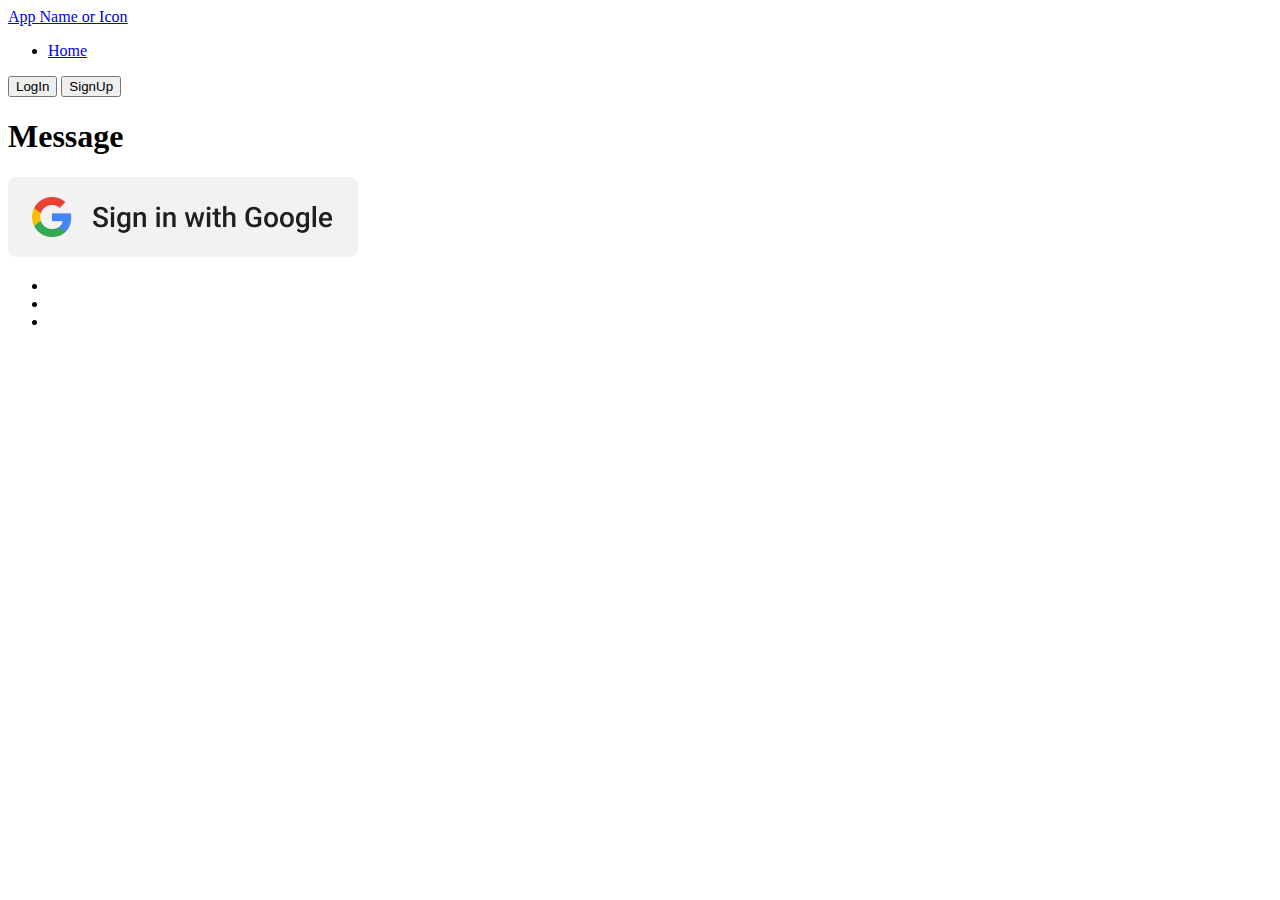
<file: index.html>
<!doctype html>
<html lang="en">
  <head>
    <meta charset="utf-8">
    <meta name="viewport" content="width=device-width, initial-scale=1">
    <title>Home Not Login demo</title>
    <link href="https://cdn.jsdelivr.net/npm/bootstrap@5.3.0/dist/css/bootstrap.min.css" rel="stylesheet" integrity="sha384-9ndCyUaIbzAi2FUVXJi0CjmCapSmO7SnpJef0486qhLnuZ2cdeRhO02iuK6FUUVM" crossorigin="anonymous">
  </head>
  <body>
    <main>
        <header class="p-3 text-bg-dark">
        <div class="container">
            <div class="d-flex flex-wrap align-items-center justify-content-center justify-content-lg-start">
            <a href="./index.html" class="d-flex align-items-center mb-2 mb-lg-0 text-white text-decoration-none">
                <span class="fs-4"><u>App Name or Icon</u></span>
            </a>

            <ul class="nav col-12 col-lg-auto me-lg-auto mb-2 justify-content-center mb-md-0">
                <li><a href="./index.html" class="nav-link px-2 text-white">Home</a></li>
            </ul>

            <div class="text-end">
                <a href="./login.html"><button type="button" class="btn btn-outline-light me-2">LogIn</button></a>
                <a href="./signup.html"><button type="button" class="btn btn-warning">SignUp</button></a>
            </div>
            </div>
        </div>
        </header>
        <div class="container">
            <div class="mt-5">
                <h1 class="text-center">Message</h1>
            </div>
            <div class="mt-5 d-flex justify-content-center">
                <div>
                    <a href="#"><img src="./assets/google_signin.png" /></a>
                </div>
            </div>
            <div class="d-flex justify-content-center">
                <ul class="text-center">
                    <li></li>
                    <li></li>
                    <li></li>
                </ul>
            </div>
        </div>
    </main>
    <script src="https://cdn.jsdelivr.net/npm/@popperjs/core@2.11.8/dist/umd/popper.min.js" integrity="sha384-I7E8VVD/ismYTF4hNIPjVp/Zjvgyol6VFvRkX/vR+Vc4jQkC+hVqc2pM8ODewa9r" crossorigin="anonymous"></script>
    <script src="https://cdn.jsdelivr.net/npm/bootstrap@5.3.0/dist/js/bootstrap.min.js" integrity="sha384-fbbOQedDUMZZ5KreZpsbe1LCZPVmfTnH7ois6mU1QK+m14rQ1l2bGBq41eYeM/fS" crossorigin="anonymous"></script>  </body>
</html>
</file>
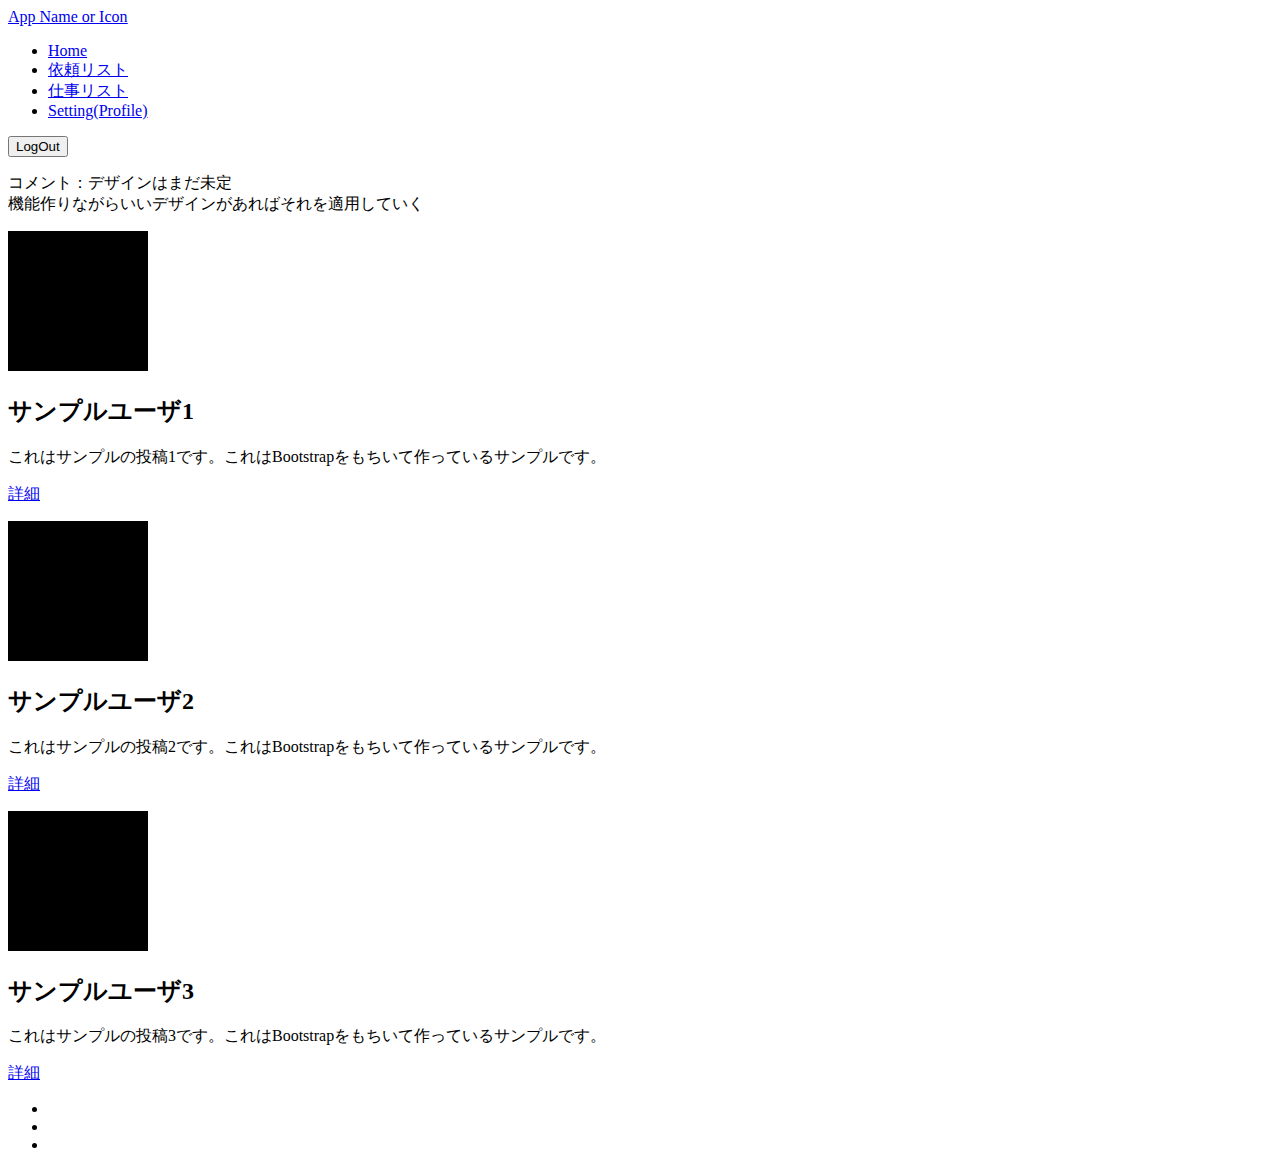
<file: detail.html>
<!doctype html>
<html lang="en">
  <head>
    <meta charset="utf-8">
    <meta name="viewport" content="width=device-width, initial-scale=1">
    <title>Detail demo</title>
    <link href="https://cdn.jsdelivr.net/npm/bootstrap@5.3.0/dist/css/bootstrap.min.css" rel="stylesheet" integrity="sha384-9ndCyUaIbzAi2FUVXJi0CjmCapSmO7SnpJef0486qhLnuZ2cdeRhO02iuK6FUUVM" crossorigin="anonymous">
  </head>
  <body>
    <main>
        <header class="p-3 text-bg-dark">
            <div class="container">
                <div class="d-flex flex-wrap align-items-center justify-content-center justify-content-lg-start">
                <a href="./index_is_login.html" class="d-flex align-items-center mb-2 mb-lg-0 text-white text-decoration-none">
                    <span class="fs-4"><u>App Name or Icon</u></span>
                </a>

                <ul class="nav col-12 col-lg-auto me-lg-auto mb-2 justify-content-center mb-md-0">
                    <li><a href="./index_is_login.html" class="nav-link px-2 text-white">Home</a></li>
                    <li><a href="./request_list.html" class="nav-link px-2 text-white">依頼リスト</a></li>
                    <li><a href="./work_list.html" class="nav-link px-2 text-white">仕事リスト</a></li>
                    <li><a href="./setting.html" class="nav-link px-2 text-white">Setting(Profile)</a></li>
                </ul>

                <div class="text-end">
                    <a href="./index_is_login.html"><button type="button" class="btn btn-outline-light me-2">LogOut</button></a>
                </div>
            </div>
        </header>
        <div class="container mt-3 marketing">
            <p class="mb-5">
                コメント：デザインはまだ未定<br />
                機能作りながらいいデザインがあればそれを適用していく
            </p>
                <!-- Three columns of text below the carousel -->
                <div class="row">
                  <div class="col-lg-4">
                    <svg class="bd-placeholder-img rounded-circle" width="140" height="140" xmlns="http://www.w3.org/2000/svg" role="img" aria-label="Placeholder" preserveAspectRatio="xMidYMid slice" focusable="false"><title>Placeholder</title><rect width="100%" height="100%" fill="var(--bs-secondary-color)"></rect></svg>
                    <h2 class="fw-normal">サンプルユーザ1</h2>
                    <p>これはサンプルの投稿1です。これはBootstrapをもちいて作っているサンプルです。</p>
                    <p><a class="btn btn-secondary" href="./detail.html">詳細</a></p>
                  </div><!-- /.col-lg-4 -->
                  <div class="col-lg-4">
                    <svg class="bd-placeholder-img rounded-circle" width="140" height="140" xmlns="http://www.w3.org/2000/svg" role="img" aria-label="Placeholder" preserveAspectRatio="xMidYMid slice" focusable="false"><title>Placeholder</title><rect width="100%" height="100%" fill="var(--bs-secondary-color)"></rect></svg>
                    <h2 class="fw-normal">サンプルユーザ2</h2>
                    <p>これはサンプルの投稿2です。これはBootstrapをもちいて作っているサンプルです。</p>
                    <p><a class="btn btn-secondary" href="./detail.html">詳細</a></p>
                  </div><!-- /.col-lg-4 -->
                  <div class="col-lg-4">
                    <svg class="bd-placeholder-img rounded-circle" width="140" height="140" xmlns="http://www.w3.org/2000/svg" role="img" aria-label="Placeholder" preserveAspectRatio="xMidYMid slice" focusable="false"><title>Placeholder</title><rect width="100%" height="100%" fill="var(--bs-secondary-color)"></rect></svg>
                    <h2 class="fw-normal">サンプルユーザ3</h2>
                    <p>これはサンプルの投稿3です。これはBootstrapをもちいて作っているサンプルです。</p>
                    <p><a class="btn btn-secondary" href="./detail.html">詳細</a></p>
                  </div><!-- /.col-lg-4 -->
                </div><!-- /.row -->            
            </div>
            <div class="mt-3 d-flex justify-content-center">
                <ul>
                    <li></li>
                    <li></li>
                    <li></li>
                </ul>
            </div>
    </div>
    </main>
    <script src="https://cdn.jsdelivr.net/npm/@popperjs/core@2.11.8/dist/umd/popper.min.js" integrity="sha384-I7E8VVD/ismYTF4hNIPjVp/Zjvgyol6VFvRkX/vR+Vc4jQkC+hVqc2pM8ODewa9r" crossorigin="anonymous"></script>
    <script src="https://cdn.jsdelivr.net/npm/bootstrap@5.3.0/dist/js/bootstrap.min.js" integrity="sha384-fbbOQedDUMZZ5KreZpsbe1LCZPVmfTnH7ois6mU1QK+m14rQ1l2bGBq41eYeM/fS" crossorigin="anonymous"></script>  </body>
</html>
</file>
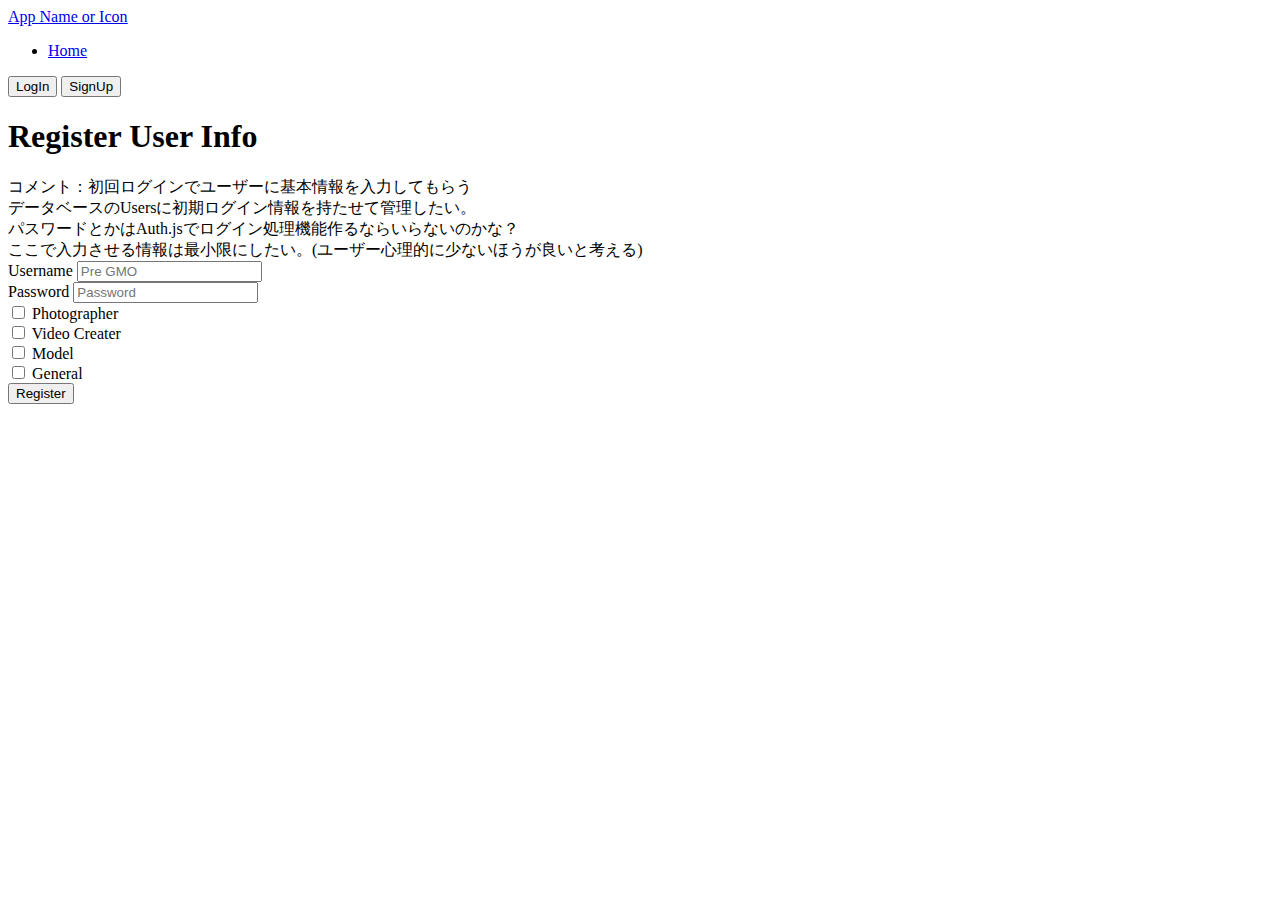
<file: first_login.html>
<!doctype html>
<html lang="en">
  <head>
    <meta charset="utf-8">
    <meta name="viewport" content="width=device-width, initial-scale=1">
    <title>LogIn demo</title>
    <link href="https://cdn.jsdelivr.net/npm/bootstrap@5.3.0/dist/css/bootstrap.min.css" rel="stylesheet" integrity="sha384-9ndCyUaIbzAi2FUVXJi0CjmCapSmO7SnpJef0486qhLnuZ2cdeRhO02iuK6FUUVM" crossorigin="anonymous">
  </head>
  <body>
    <main>
        <header class="p-3 text-bg-dark">
        <div class="container">
            <div class="d-flex flex-wrap align-items-center justify-content-center justify-content-lg-start">
            <a href="./index.html" class="d-flex align-items-center mb-2 mb-lg-0 text-white text-decoration-none">
                <span class="fs-4"><u>App Name or Icon</u></span>
            </a>

            <ul class="nav col-12 col-lg-auto me-lg-auto mb-2 justify-content-center mb-md-0">
                <li><a href="./index.html" class="nav-link px-2 text-white">Home</a></li>
            </ul>

            <div class="text-end">
                <a href="./login.html"><button type="button" class="btn btn-outline-light me-2">LogIn</button></a>
                <a href="./signup.html"><button type="button" class="btn btn-warning">SignUp</button></a>
            </div>
            </div>
        </div>
        </header>
        <div class="container">
            <div class="mt-5">
                <h1 class="text-right">Register User Info</h1>
            </div>
            <div class="mt-5">
                コメント：初回ログインでユーザーに基本情報を入力してもらう
                <br />
                データベースのUsersに初期ログイン情報を持たせて管理したい。<br />
                パスワードとかはAuth.jsでログイン処理機能作るならいらないのかな？<br />
                ここで入力させる情報は最小限にしたい。(ユーザー心理的に少ないほうが良いと考える)
            </div>
            <div class="mt-5">
                <form>
                    <div class="form-group">
                      <label for="exampleInputUsername1">Username</label>
                      <input type="text" class="form-control" id="exampleInputUsername1" placeholder="Pre GMO">
                    </div>
                    <div class="form-group">
                      <label for="exampleInputPassword1">Password</label>
                      <input type="password" class="form-control" id="exampleInputPassword1" placeholder="Password">
                    </div>
                    
                    <div class="form-check form-check-inline">
                        <input class="form-check-input" type="checkbox" id="inlineCheckbox1" value="option1">
                        <label class="form-check-label" for="inlineCheckbox1">Photographer</label>
                      </div>
                      <div class="form-check form-check-inline">
                        <input class="form-check-input" type="checkbox" id="inlineCheckbox2" value="option2">
                        <label class="form-check-label" for="inlineCheckbox2">Video Creater</label>
                      </div>
                      <div class="form-check form-check-inline">
                        <input class="form-check-input" type="checkbox" id="inlineCheckbox3" value="option3">
                        <label class="form-check-label" for="inlineCheckbox3">Model</label>
                      </div>
                      <div class="form-check form-check-inline">
                        <input class="form-check-input" type="checkbox" id="inlineCheckbox3" value="option3">
                        <label class="form-check-label" for="inlineCheckbox3">General</label>
                      </div>
                    <div class="mt-2">
                    <button type="submit" class="btn btn-primary">Register</button>
                    </div>
                  </form>
            </div>
        </div>
    </main>
    <script src="https://cdn.jsdelivr.net/npm/@popperjs/core@2.11.8/dist/umd/popper.min.js" integrity="sha384-I7E8VVD/ismYTF4hNIPjVp/Zjvgyol6VFvRkX/vR+Vc4jQkC+hVqc2pM8ODewa9r" crossorigin="anonymous"></script>
    <script src="https://cdn.jsdelivr.net/npm/bootstrap@5.3.0/dist/js/bootstrap.min.js" integrity="sha384-fbbOQedDUMZZ5KreZpsbe1LCZPVmfTnH7ois6mU1QK+m14rQ1l2bGBq41eYeM/fS" crossorigin="anonymous"></script>  </body>
</html>
</file>
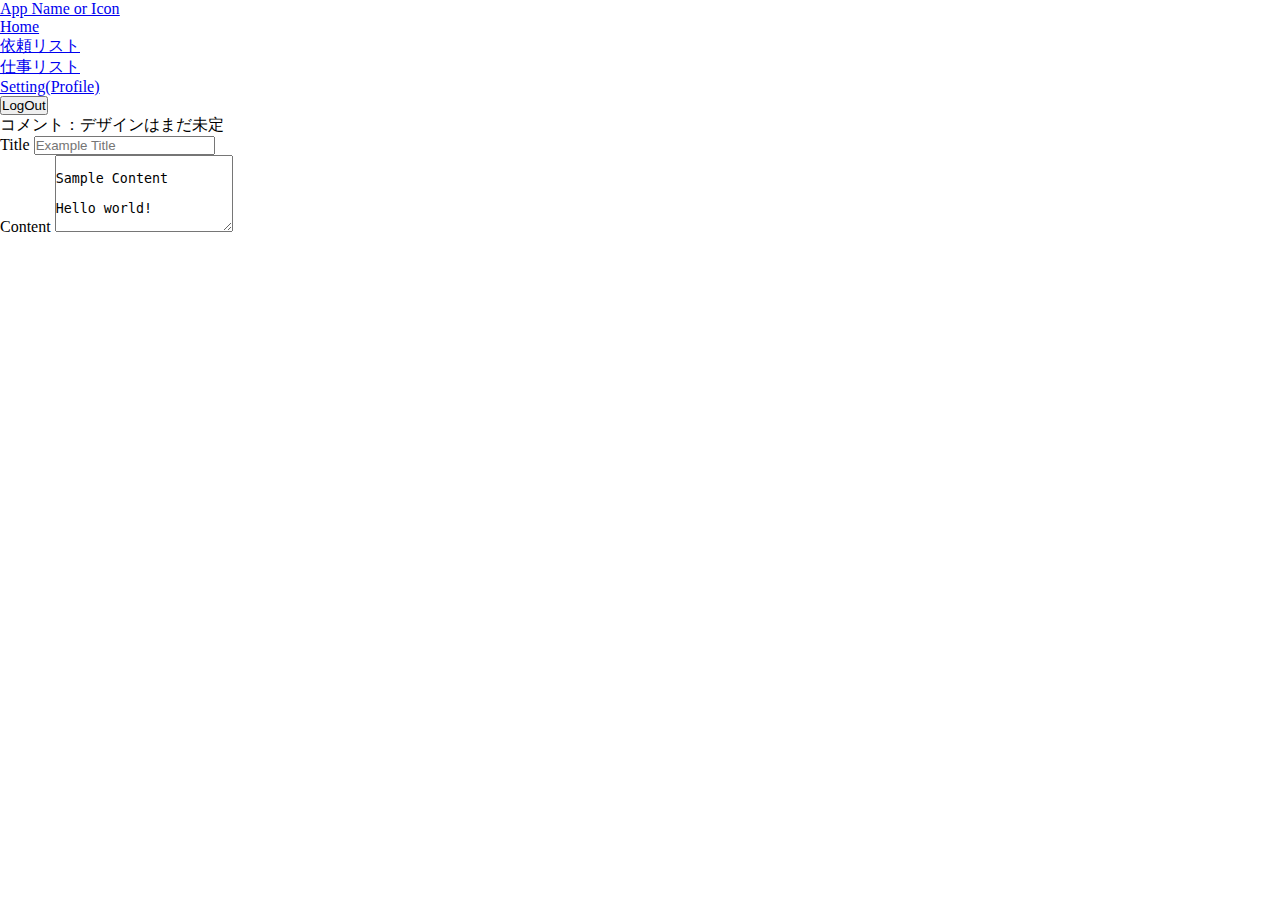
<file: form_client_to_constractor.html>
<!doctype html>
<html lang="en">
  <head>
    <meta charset="utf-8">
    <meta name="viewport" content="width=device-width, initial-scale=1">
    <title>Account Info demo</title>
    <link href="https://cdn.jsdelivr.net/npm/bootstrap@5.3.0/dist/css/bootstrap.min.css" rel="stylesheet" integrity="sha384-9ndCyUaIbzAi2FUVXJi0CjmCapSmO7SnpJef0486qhLnuZ2cdeRhO02iuK6FUUVM" crossorigin="anonymous">
    <link href="./css/account.css" rel="stylesheet">
  </head>
  <body>
    <main>
        <header class="p-3 text-bg-dark">
            <div class="container">
                <div class="d-flex flex-wrap align-items-center justify-content-center justify-content-lg-start">
                <a href="./index_is_login.html" class="d-flex align-items-center mb-2 mb-lg-0 text-white text-decoration-none">
                    <span class="fs-4"><u>App Name or Icon</u></span>
                </a>

                <ul class="nav col-12 col-lg-auto me-lg-auto mb-2 justify-content-center mb-md-0">
                    <li><a href="./index_is_login.html" class="nav-link px-2 text-white">Home</a></li>
                    <li><a href="./request_list.html" class="nav-link px-2 text-white">依頼リスト</a></li>
                    <li><a href="./work_list.html" class="nav-link px-2 text-white">仕事リスト</a></li>
                    <li><a href="./setting.html" class="nav-link px-2 text-white">Setting(Profile)</a></li>
                </ul>

                <div class="text-end">
                    <a href="./index_is_login.html"><button type="button" class="btn btn-outline-light me-2">LogOut</button></a>
                </div>
            </div>
        </header>
        <div class="container mt-3 marketing">
            <p class="mb-5">
                コメント：デザインはまだ未定<br />
            </p>

            <div class="mt-5">
                <form>
                    <div class="form-group">
                      <label for="exampleFormControlInput1">Title</label>
                      <input type="text" class="form-control" id="exampleFormControlInput1" placeholder="Example Title">
                    </div>
                    <div class="form-group">
                      <label for="exampleFormControlTextarea1">Content</label>
                      <textarea class="form-control" id="exampleFormControlTextarea1" rows="5">
                        Sample Content
                        Hello world!    
                    </textarea>
                    </div>
                  </form>
            </div>
        </div>
    </main>
    <script src="https://cdn.jsdelivr.net/npm/@popperjs/core@2.11.8/dist/umd/popper.min.js" integrity="sha384-I7E8VVD/ismYTF4hNIPjVp/Zjvgyol6VFvRkX/vR+Vc4jQkC+hVqc2pM8ODewa9r" crossorigin="anonymous"></script>
    <script src="https://cdn.jsdelivr.net/npm/bootstrap@5.3.0/dist/js/bootstrap.min.js" integrity="sha384-fbbOQedDUMZZ5KreZpsbe1LCZPVmfTnH7ois6mU1QK+m14rQ1l2bGBq41eYeM/fS" crossorigin="anonymous"></script>  </body>
</html>
</file>
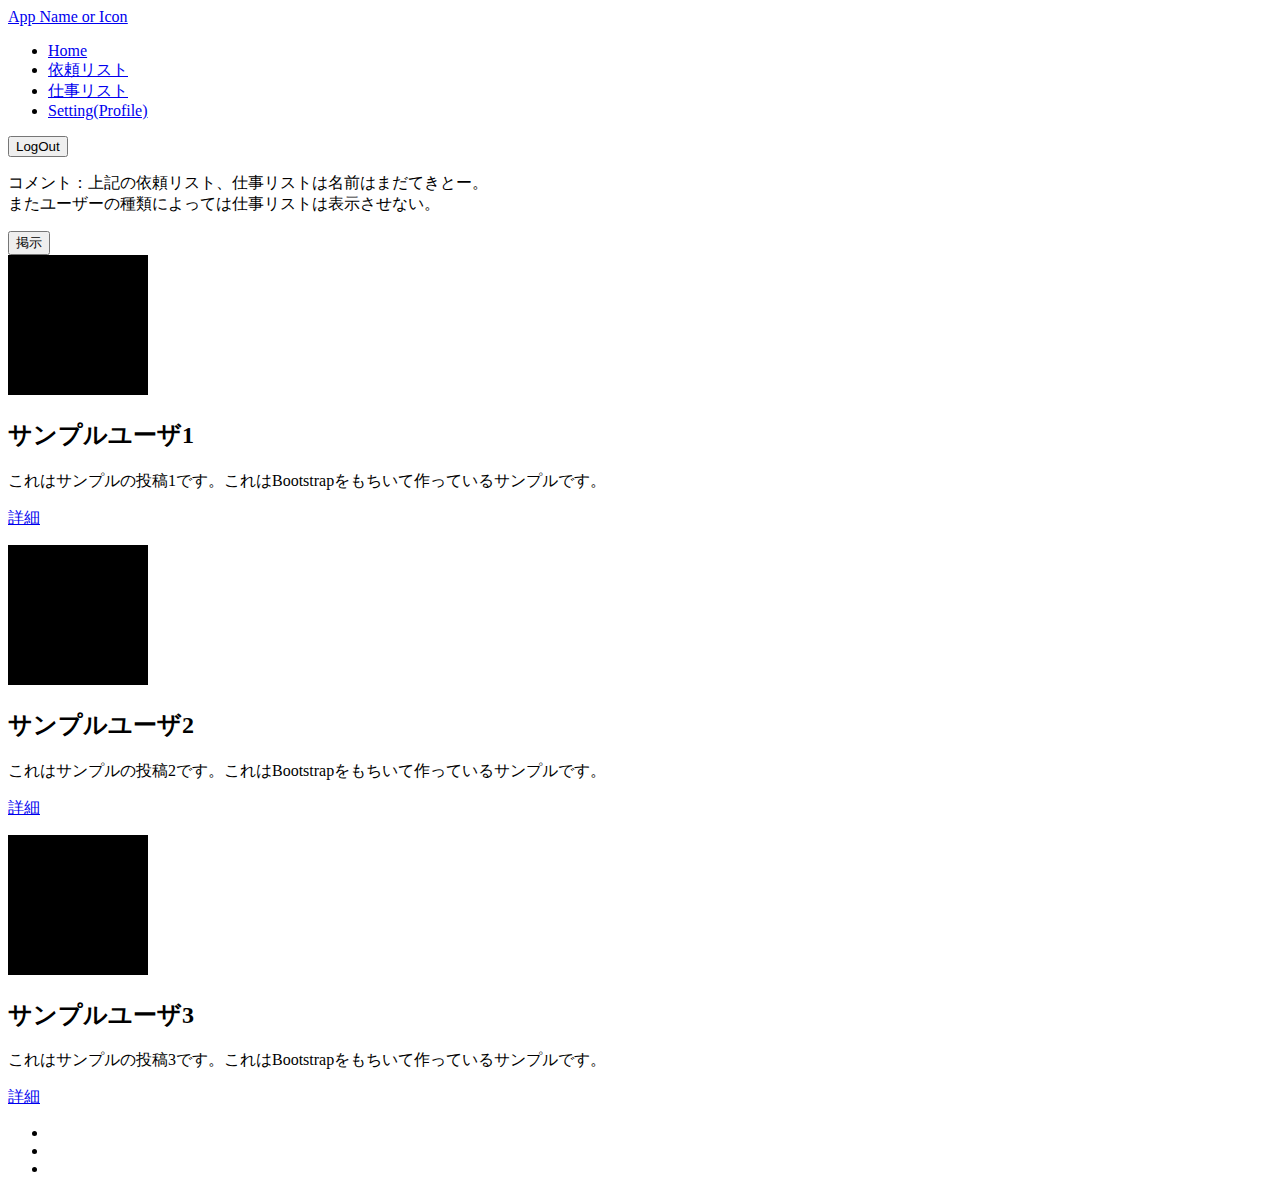
<file: index_is_login.html>
<!doctype html>
<html lang="en">
  <head>
    <meta charset="utf-8">
    <meta name="viewport" content="width=device-width, initial-scale=1">
    <title>Home Login demo</title>
    <link href="https://cdn.jsdelivr.net/npm/bootstrap@5.3.0/dist/css/bootstrap.min.css" rel="stylesheet" integrity="sha384-9ndCyUaIbzAi2FUVXJi0CjmCapSmO7SnpJef0486qhLnuZ2cdeRhO02iuK6FUUVM" crossorigin="anonymous">
  </head>
  <body>
    <main>
        <header class="p-3 text-bg-dark">
            <div class="container">
                <div class="d-flex flex-wrap align-items-center justify-content-center justify-content-lg-start">
                <a href="./index_is_login.html" class="d-flex align-items-center mb-2 mb-lg-0 text-white text-decoration-none">
                    <span class="fs-4"><u>App Name or Icon</u></span>
                </a>

                <ul class="nav col-12 col-lg-auto me-lg-auto mb-2 justify-content-center mb-md-0">
                    <li><a href="./index_is_login.html" class="nav-link px-2 text-white">Home</a></li>
                    <li><a href="./request_list.html" class="nav-link px-2 text-white">依頼リスト</a></li>
                    <li><a href="./work_list.html" class="nav-link px-2 text-white">仕事リスト</a></li>
                    <li><a href="./setting.html" class="nav-link px-2 text-white">Setting(Profile)</a></li>
                </ul>

                <div class="text-end">
                    <a href="./index_is_login.html"><button type="button" class="btn btn-outline-light me-2">LogOut</button></a>
                </div>
            </div>
        </header>
        <div class="container mt-3 marketing">
            <p class="mb-5">
                コメント：上記の依頼リスト、仕事リストは名前はまだてきとー。<br />
                またユーザーの種類によっては仕事リストは表示させない。
            </p>
                <!-- Three columns of text below the carousel -->
                <div class="mb-5 d-flex justify-content-center">
                  <a href="./form_constractor_to_many.html"><button type="button" class="btn btn-primary">掲示</button></a>
                </div>
                <div class="row">
                  <div class="col-lg-4">
                    <svg class="bd-placeholder-img rounded-circle" width="140" height="140" xmlns="http://www.w3.org/2000/svg" role="img" aria-label="Placeholder" preserveAspectRatio="xMidYMid slice" focusable="false"><title>Placeholder</title><rect width="100%" height="100%" fill="var(--bs-secondary-color)"></rect></svg>
                    <h2 class="fw-normal">サンプルユーザ1</h2>
                    <p>これはサンプルの投稿1です。これはBootstrapをもちいて作っているサンプルです。</p>
                    <p><a class="btn btn-secondary" href="./detail.html">詳細</a></p>
                  </div><!-- /.col-lg-4 -->
                  <div class="col-lg-4">
                    <svg class="bd-placeholder-img rounded-circle" width="140" height="140" xmlns="http://www.w3.org/2000/svg" role="img" aria-label="Placeholder" preserveAspectRatio="xMidYMid slice" focusable="false"><title>Placeholder</title><rect width="100%" height="100%" fill="var(--bs-secondary-color)"></rect></svg>
                    <h2 class="fw-normal">サンプルユーザ2</h2>
                    <p>これはサンプルの投稿2です。これはBootstrapをもちいて作っているサンプルです。</p>
                    <p><a class="btn btn-secondary" href="./detail.html">詳細</a></p>
                  </div><!-- /.col-lg-4 -->
                  <div class="col-lg-4">
                    <svg class="bd-placeholder-img rounded-circle" width="140" height="140" xmlns="http://www.w3.org/2000/svg" role="img" aria-label="Placeholder" preserveAspectRatio="xMidYMid slice" focusable="false"><title>Placeholder</title><rect width="100%" height="100%" fill="var(--bs-secondary-color)"></rect></svg>
                    <h2 class="fw-normal">サンプルユーザ3</h2>
                    <p>これはサンプルの投稿3です。これはBootstrapをもちいて作っているサンプルです。</p>
                    <p><a class="btn btn-secondary" href="./detail.html">詳細</a></p>
                  </div><!-- /.col-lg-4 -->
                </div><!-- /.row -->            
            </div>
            <div class="mt-3 d-flex justify-content-center">
                <ul>
                    <li></li>
                    <li></li>
                    <li></li>
                </ul>
            </div>
    </div>
    </main>
    <script src="https://cdn.jsdelivr.net/npm/@popperjs/core@2.11.8/dist/umd/popper.min.js" integrity="sha384-I7E8VVD/ismYTF4hNIPjVp/Zjvgyol6VFvRkX/vR+Vc4jQkC+hVqc2pM8ODewa9r" crossorigin="anonymous"></script>
    <script src="https://cdn.jsdelivr.net/npm/bootstrap@5.3.0/dist/js/bootstrap.min.js" integrity="sha384-fbbOQedDUMZZ5KreZpsbe1LCZPVmfTnH7ois6mU1QK+m14rQ1l2bGBq41eYeM/fS" crossorigin="anonymous"></script>  </body>
</html>
</file>
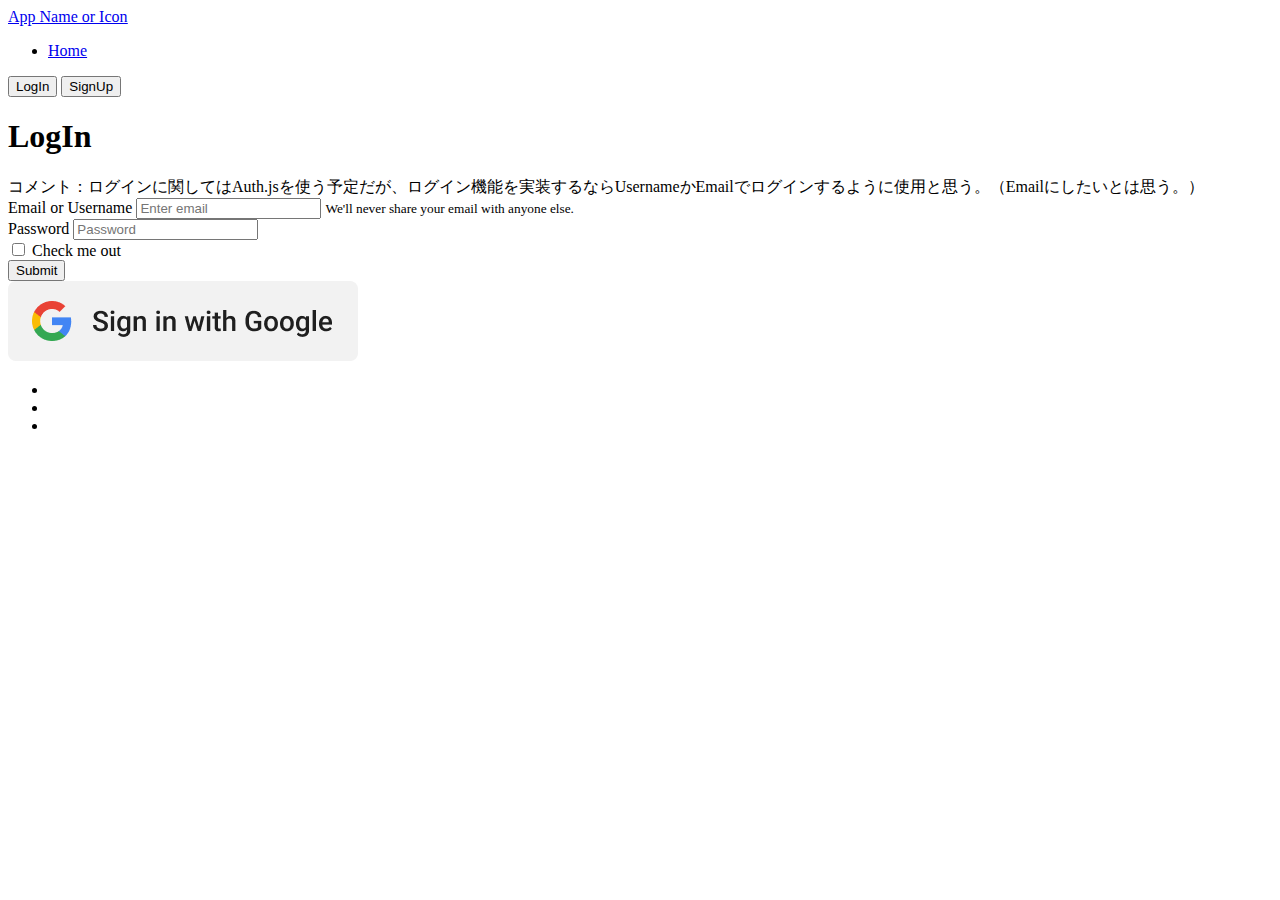
<file: login.html>
<!doctype html>
<html lang="en">
  <head>
    <meta charset="utf-8">
    <meta name="viewport" content="width=device-width, initial-scale=1">
    <title>LogIn demo</title>
    <link href="https://cdn.jsdelivr.net/npm/bootstrap@5.3.0/dist/css/bootstrap.min.css" rel="stylesheet" integrity="sha384-9ndCyUaIbzAi2FUVXJi0CjmCapSmO7SnpJef0486qhLnuZ2cdeRhO02iuK6FUUVM" crossorigin="anonymous">
  </head>
  <body>
    <main>
        <header class="p-3 text-bg-dark">
        <div class="container">
            <div class="d-flex flex-wrap align-items-center justify-content-center justify-content-lg-start">
            <a href="./index.html" class="d-flex align-items-center mb-2 mb-lg-0 text-white text-decoration-none">
                <span class="fs-4"><u>App Name or Icon</u></span>
            </a>

            <ul class="nav col-12 col-lg-auto me-lg-auto mb-2 justify-content-center mb-md-0">
                <li><a href="./index.html" class="nav-link px-2 text-white">Home</a></li>
            </ul>

            <div class="text-end">
                <a href="./login.html"><button type="button" class="btn btn-outline-light me-2">LogIn</button></a>
                <a href="./signup.html"><button type="button" class="btn btn-warning">SignUp</button></a>
            </div>
            </div>
        </div>
        </header>
        <div class="container">
            <div class="mt-5">
                <h1 class="text-right">LogIn</h1>
            </div>
            <div class="mt-5">
                コメント：ログインに関してはAuth.jsを使う予定だが、ログイン機能を実装するならUsernameかEmailでログインするように使用と思う。（Emailにしたいとは思う。）
            </div>
            <div class="mt-5">
                <form>
                    <div class="form-group">
                      <label for="exampleInputEmail1">Email or Username</label>
                      <input type="email" class="form-control" id="exampleInputEmail1" aria-describedby="emailHelp" placeholder="Enter email">
                      <small id="emailHelp" class="form-text text-muted">We'll never share your email with anyone else.</small>
                    </div>
                    <div class="form-group">
                      <label for="exampleInputPassword1">Password</label>
                      <input type="password" class="form-control" id="exampleInputPassword1" placeholder="Password">
                    </div>
                    <div class="form-group form-check">
                      <input type="checkbox" class="form-check-input" id="exampleCheck1">
                      <label class="form-check-label" for="exampleCheck1">Check me out</label>
                    </div>
                    <button type="submit" class="btn btn-primary">Submit</button>
                  </form>
            </div>
            <div class="mt-5 d-flex justify-content-center">
                <div>
                    <a href="#"><img src="./assets/google_signin.png" /></a>
                </div>
            </div>
            <div class="d-flex justify-content-center">
                <ul class="text-center">
                    <li></li>
                    <li></li>
                    <li></li>
                </ul>
            </div>
        </div>
    </main>
    <script src="https://cdn.jsdelivr.net/npm/@popperjs/core@2.11.8/dist/umd/popper.min.js" integrity="sha384-I7E8VVD/ismYTF4hNIPjVp/Zjvgyol6VFvRkX/vR+Vc4jQkC+hVqc2pM8ODewa9r" crossorigin="anonymous"></script>
    <script src="https://cdn.jsdelivr.net/npm/bootstrap@5.3.0/dist/js/bootstrap.min.js" integrity="sha384-fbbOQedDUMZZ5KreZpsbe1LCZPVmfTnH7ois6mU1QK+m14rQ1l2bGBq41eYeM/fS" crossorigin="anonymous"></script>  </body>
</html>
</file>
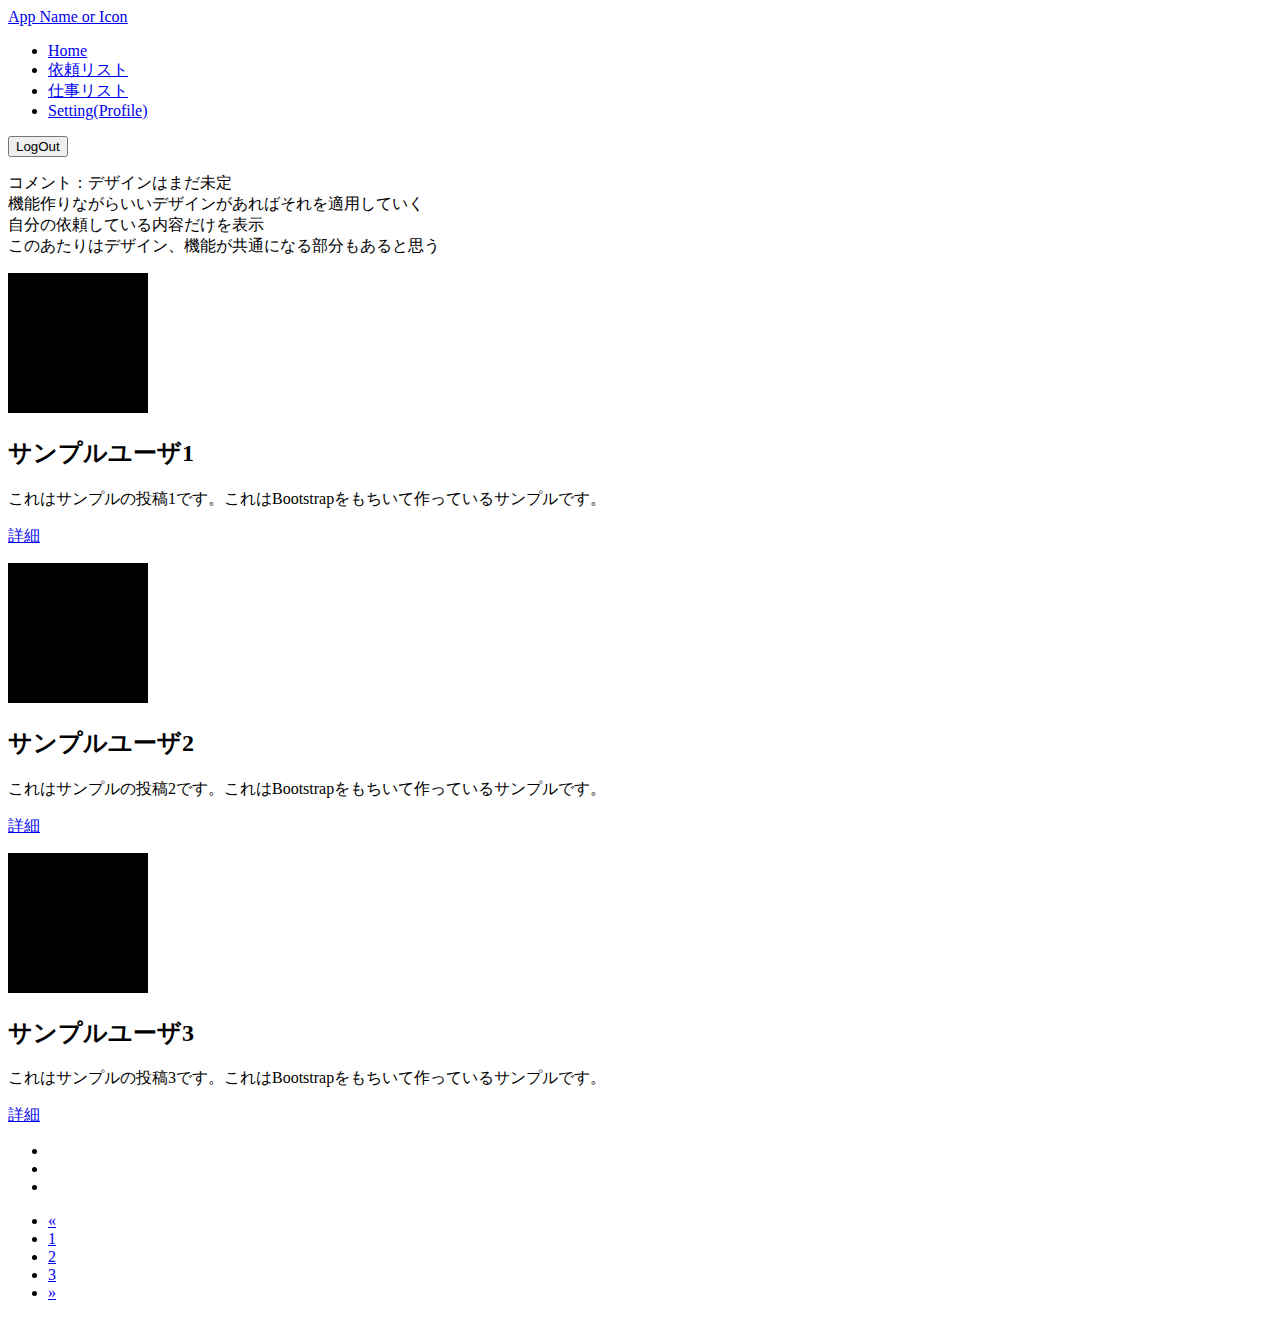
<file: request_list.html>
<!doctype html>
<html lang="en">
  <head>
    <meta charset="utf-8">
    <meta name="viewport" content="width=device-width, initial-scale=1">
    <title>Request List demo</title>
    <link href="https://cdn.jsdelivr.net/npm/bootstrap@5.3.0/dist/css/bootstrap.min.css" rel="stylesheet" integrity="sha384-9ndCyUaIbzAi2FUVXJi0CjmCapSmO7SnpJef0486qhLnuZ2cdeRhO02iuK6FUUVM" crossorigin="anonymous">
  </head>
  <body>
    <main>
        <header class="p-3 text-bg-dark">
            <div class="container">
                <div class="d-flex flex-wrap align-items-center justify-content-center justify-content-lg-start">
                <a href="./index_is_login.html" class="d-flex align-items-center mb-2 mb-lg-0 text-white text-decoration-none">
                    <span class="fs-4"><u>App Name or Icon</u></span>
                </a>

                <ul class="nav col-12 col-lg-auto me-lg-auto mb-2 justify-content-center mb-md-0">
                    <li><a href="./index_is_login.html" class="nav-link px-2 text-white">Home</a></li>
                    <li><a href="./request_list.html" class="nav-link px-2 text-white">依頼リスト</a></li>
                    <li><a href="./work_list.html" class="nav-link px-2 text-white">仕事リスト</a></li>
                    <li><a href="./setting.html" class="nav-link px-2 text-white">Setting(Profile)</a></li>
                </ul>

                <div class="text-end">
                    <a href="./index_is_login.html"><button type="button" class="btn btn-outline-light me-2">LogOut</button></a>
                </div>
            </div>
        </header>
        <div class="container mt-3 marketing">
            <p class="mb-5">
                コメント：デザインはまだ未定<br />
                機能作りながらいいデザインがあればそれを適用していく<br />
                自分の依頼している内容だけを表示<br />
                このあたりはデザイン、機能が共通になる部分もあると思う
            </p>
                <!-- Three columns of text below the carousel -->
                <div class="row">
                  <div class="col-lg-4">
                    <svg class="bd-placeholder-img rounded-circle" width="140" height="140" xmlns="http://www.w3.org/2000/svg" role="img" aria-label="Placeholder" preserveAspectRatio="xMidYMid slice" focusable="false"><title>Placeholder</title><rect width="100%" height="100%" fill="var(--bs-secondary-color)"></rect></svg>
                    <h2 class="fw-normal">サンプルユーザ1</h2>
                    <p>これはサンプルの投稿1です。これはBootstrapをもちいて作っているサンプルです。</p>
                    <p><a class="btn btn-secondary" href="./detail.html">詳細</a></p>
                  </div><!-- /.col-lg-4 -->
                  <div class="col-lg-4">
                    <svg class="bd-placeholder-img rounded-circle" width="140" height="140" xmlns="http://www.w3.org/2000/svg" role="img" aria-label="Placeholder" preserveAspectRatio="xMidYMid slice" focusable="false"><title>Placeholder</title><rect width="100%" height="100%" fill="var(--bs-secondary-color)"></rect></svg>
                    <h2 class="fw-normal">サンプルユーザ2</h2>
                    <p>これはサンプルの投稿2です。これはBootstrapをもちいて作っているサンプルです。</p>
                    <p><a class="btn btn-secondary" href="./detail.html">詳細</a></p>
                  </div><!-- /.col-lg-4 -->
                  <div class="col-lg-4">
                    <svg class="bd-placeholder-img rounded-circle" width="140" height="140" xmlns="http://www.w3.org/2000/svg" role="img" aria-label="Placeholder" preserveAspectRatio="xMidYMid slice" focusable="false"><title>Placeholder</title><rect width="100%" height="100%" fill="var(--bs-secondary-color)"></rect></svg>
                    <h2 class="fw-normal">サンプルユーザ3</h2>
                    <p>これはサンプルの投稿3です。これはBootstrapをもちいて作っているサンプルです。</p>
                    <p><a class="btn btn-secondary" href="./detail.html">詳細</a></p>
                  </div><!-- /.col-lg-4 -->
                </div><!-- /.row -->            
            </div>
            <div class="mt-3 d-flex justify-content-center">
                <ul>
                    <li></li>
                    <li></li>
                    <li></li>
                </ul>
            </div>
            <div class="d-flex justify-content-center mt-3">
            <nav aria-label="Page navigation example">
                <ul class="pagination">
                  <li class="page-item">
                    <a class="page-link" href="#" aria-label="Previous">
                      <span aria-hidden="true">&laquo;</span>
                    </a>
                  </li>
                  <li class="page-item"><a class="page-link" href="#">1</a></li>
                  <li class="page-item"><a class="page-link" href="#">2</a></li>
                  <li class="page-item"><a class="page-link" href="#">3</a></li>
                  <li class="page-item">
                    <a class="page-link" href="#" aria-label="Next">
                      <span aria-hidden="true">&raquo;</span>
                    </a>
                  </li>
                </ul>
              </nav>
            </div>
    </div>
    </main>
    <script src="https://cdn.jsdelivr.net/npm/@popperjs/core@2.11.8/dist/umd/popper.min.js" integrity="sha384-I7E8VVD/ismYTF4hNIPjVp/Zjvgyol6VFvRkX/vR+Vc4jQkC+hVqc2pM8ODewa9r" crossorigin="anonymous"></script>
    <script src="https://cdn.jsdelivr.net/npm/bootstrap@5.3.0/dist/js/bootstrap.min.js" integrity="sha384-fbbOQedDUMZZ5KreZpsbe1LCZPVmfTnH7ois6mU1QK+m14rQ1l2bGBq41eYeM/fS" crossorigin="anonymous"></script>  </body>
</html>
</file>
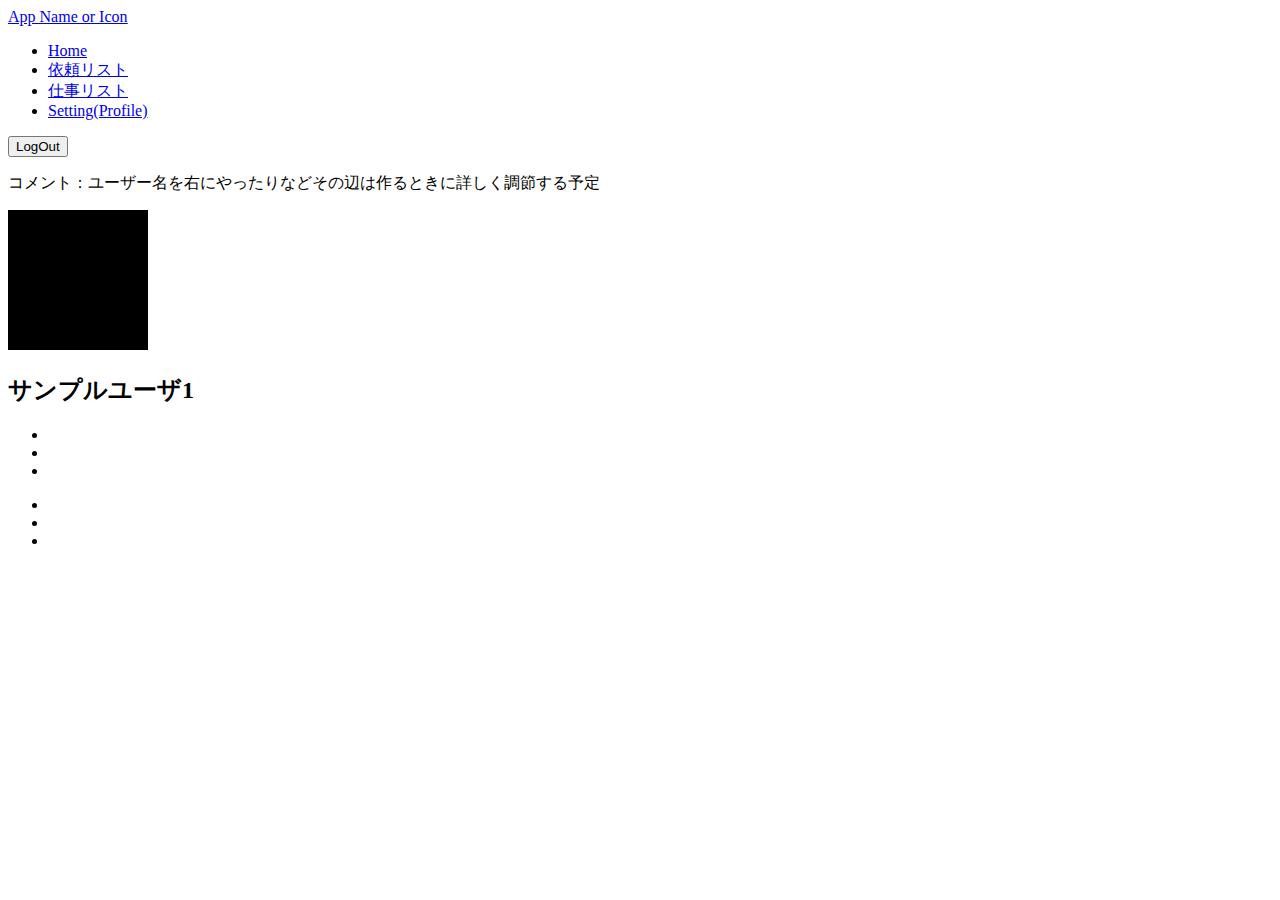
<file: setting.html>
<!doctype html>
<html lang="en">
  <head>
    <meta charset="utf-8">
    <meta name="viewport" content="width=device-width, initial-scale=1">
    <title>Setting demo</title>
    <link href="https://cdn.jsdelivr.net/npm/bootstrap@5.3.0/dist/css/bootstrap.min.css" rel="stylesheet" integrity="sha384-9ndCyUaIbzAi2FUVXJi0CjmCapSmO7SnpJef0486qhLnuZ2cdeRhO02iuK6FUUVM" crossorigin="anonymous">
  </head>
  <body>
    <main>
        <header class="p-3 text-bg-dark">
            <div class="container">
                <div class="d-flex flex-wrap align-items-center justify-content-center justify-content-lg-start">
                <a href="./index_is_login.html" class="d-flex align-items-center mb-2 mb-lg-0 text-white text-decoration-none">
                    <span class="fs-4"><u>App Name or Icon</u></span>
                </a>

                <ul class="nav col-12 col-lg-auto me-lg-auto mb-2 justify-content-center mb-md-0">
                    <li><a href="./index_is_login.html" class="nav-link px-2 text-white">Home</a></li>
                    <li><a href="./request_list.html" class="nav-link px-2 text-white">依頼リスト</a></li>
                    <li><a href="./work_list.html" class="nav-link px-2 text-white">仕事リスト</a></li>
                    <li><a href="./setting.html" class="nav-link px-2 text-white">Setting(Profile)</a></li>
                </ul>

                <div class="text-end">
                    <a href="./index.html"><button type="button" class="btn btn-outline-light me-2">LogOut</button></a>
                </div>
            </div>
        </header>
        <div class="container mt-3 marketing">
            <p class="mb-5">
                コメント：ユーザー名を右にやったりなどその辺は作るときに詳しく調節する予定<br />
            </p>
                <!-- Three columns of text below the carousel -->
                <div class="row justify-content-center">
                  <div class="col-lg-4">
                    <svg class="bd-placeholder-img rounded-circle" width="140" height="140" xmlns="http://www.w3.org/2000/svg" role="img" aria-label="Placeholder" preserveAspectRatio="xMidYMid slice" focusable="false"><title>Placeholder</title><rect width="100%" height="100%" fill="var(--bs-secondary-color)"></rect></svg>
                    <h2 class="fw-normal text-right">サンプルユーザ1 </h2>
                    <ul>
                        <li></li>
                        <li></li>
                        <li></li>
                    </ul>
                  </div><!-- /.col-lg-4 -->
                  
                </div><!-- /.row -->            
            </div>
            <div class="mt-3 d-flex justify-content-center">
                <ul>
                    <li></li>
                    <li></li>
                    <li></li>
                </ul>
            </div>
    </div>
    </main>
    <script src="https://cdn.jsdelivr.net/npm/@popperjs/core@2.11.8/dist/umd/popper.min.js" integrity="sha384-I7E8VVD/ismYTF4hNIPjVp/Zjvgyol6VFvRkX/vR+Vc4jQkC+hVqc2pM8ODewa9r" crossorigin="anonymous"></script>
    <script src="https://cdn.jsdelivr.net/npm/bootstrap@5.3.0/dist/js/bootstrap.min.js" integrity="sha384-fbbOQedDUMZZ5KreZpsbe1LCZPVmfTnH7ois6mU1QK+m14rQ1l2bGBq41eYeM/fS" crossorigin="anonymous"></script>  </body>
</html>
</file>
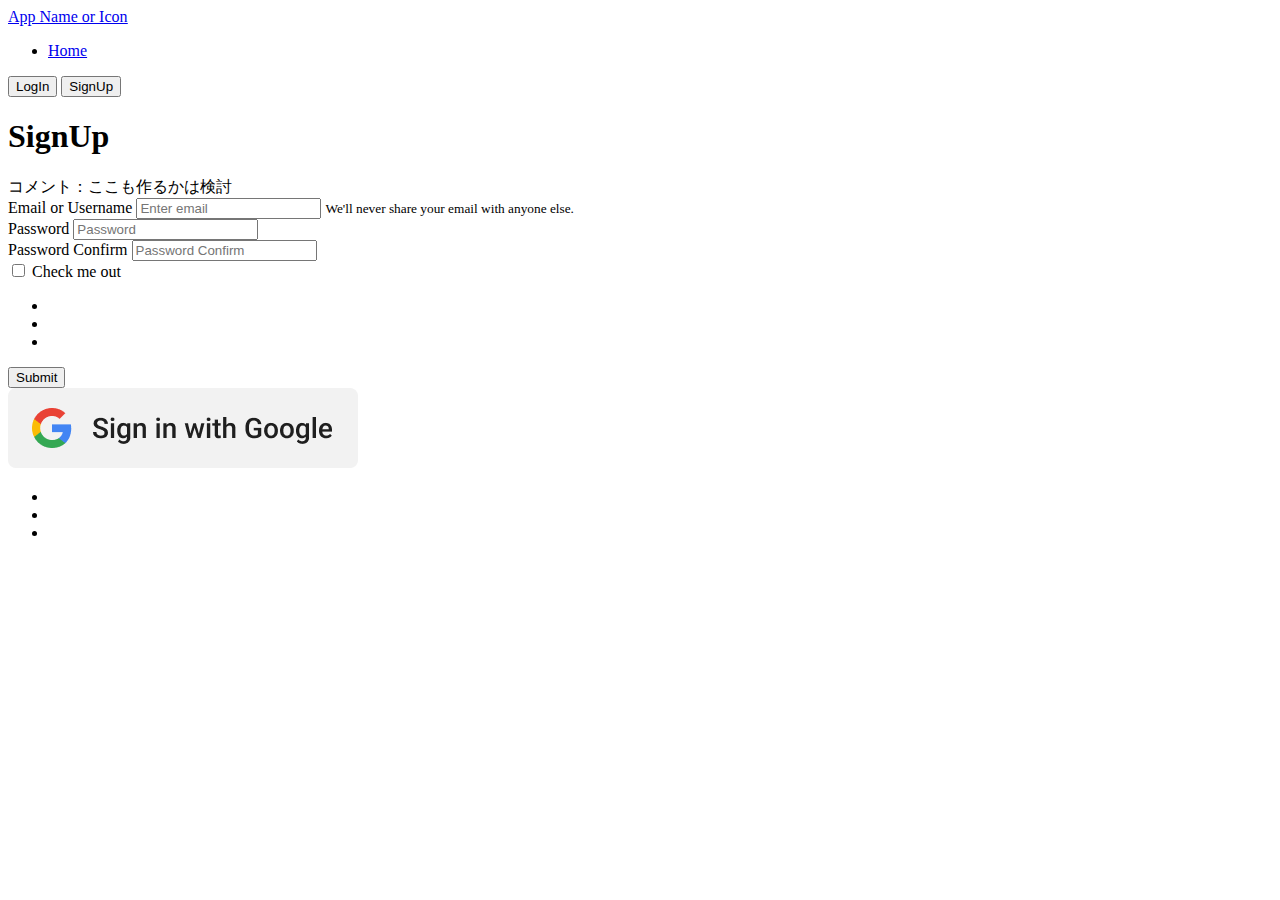
<file: signup.html>
<!doctype html>
<html lang="en">
  <head>
    <meta charset="utf-8">
    <meta name="viewport" content="width=device-width, initial-scale=1">
    <title>SignUp demo</title>
    <link href="https://cdn.jsdelivr.net/npm/bootstrap@5.3.0/dist/css/bootstrap.min.css" rel="stylesheet" integrity="sha384-9ndCyUaIbzAi2FUVXJi0CjmCapSmO7SnpJef0486qhLnuZ2cdeRhO02iuK6FUUVM" crossorigin="anonymous">
  </head>
  <body>
    <main>
        <header class="p-3 text-bg-dark">
        <div class="container">
            <div class="d-flex flex-wrap align-items-center justify-content-center justify-content-lg-start">
            <a href="./index.html" class="d-flex align-items-center mb-2 mb-lg-0 text-white text-decoration-none">
                <span class="fs-4"><u>App Name or Icon</u></span>
            </a>

            <ul class="nav col-12 col-lg-auto me-lg-auto mb-2 justify-content-center mb-md-0">
                <li><a href="./index.html" class="nav-link px-2 text-white">Home</a></li>
            </ul>

            <div class="text-end">
                <a href="./login.html"><button type="button" class="btn btn-outline-light me-2">LogIn</button></a>
                <a href="./signup.html"><button type="button" class="btn btn-warning">SignUp</button></a>
            </div>
            </div>
        </div>
        </header>
        <div class="container">
            <div class="mt-5">
                <h1 class="text-right">SignUp</h1>
            </div>
            <div class="mt-5">
                コメント：ここも作るかは検討
            </div>
            <div class="mt-5">
                <form>
                    <div class="form-group">
                      <label for="exampleInputEmail1">Email or Username</label>
                      <input type="email" class="form-control" id="exampleInputEmail1" aria-describedby="emailHelp" placeholder="Enter email">
                      <small id="emailHelp" class="form-text text-muted">We'll never share your email with anyone else.</small>
                    </div>
                    <div class="form-group">
                      <label for="exampleInputPassword1">Password</label>
                      <input type="password" class="form-control" id="exampleInputPassword1" placeholder="Password">
                    </div>
                    <div class="form-group">
                        <label for="exampleInputPasswordConfirm1">Password Confirm</label>
                        <input type="password" class="form-control" id="exampleInputPasswordConfirm1" placeholder="Password Confirm">
                      </div>
                    <div class="form-group form-check">
                      <input type="checkbox" class="form-check-input" id="exampleCheck1">
                      <label class="form-check-label" for="exampleCheck1">Check me out</label>
                    </div>
                    <div class="d-flex justify-content-center">
                        <ul>
                            <li></li>
                            <li></li>
                            <li></li>
                        </ul>
                    </div>
                    
                    <button type="submit" class="btn btn-primary">Submit</button>
                  </form>
            </div>
            <div class="mt-5 d-flex justify-content-center">
                <div>
                    <a href="#"><img src="./assets/google_signin.png" /></a>
                </div>
            </div>
            <div class="d-flex justify-content-center">
                <ul class="text-center">
                    <li></li>
                    <li></li>
                    <li></li>
                </ul>
            </div>
        </div>
    </main>
    <script src="https://cdn.jsdelivr.net/npm/@popperjs/core@2.11.8/dist/umd/popper.min.js" integrity="sha384-I7E8VVD/ismYTF4hNIPjVp/Zjvgyol6VFvRkX/vR+Vc4jQkC+hVqc2pM8ODewa9r" crossorigin="anonymous"></script>
    <script src="https://cdn.jsdelivr.net/npm/bootstrap@5.3.0/dist/js/bootstrap.min.js" integrity="sha384-fbbOQedDUMZZ5KreZpsbe1LCZPVmfTnH7ois6mU1QK+m14rQ1l2bGBq41eYeM/fS" crossorigin="anonymous"></script>  </body>
</html>
</file>
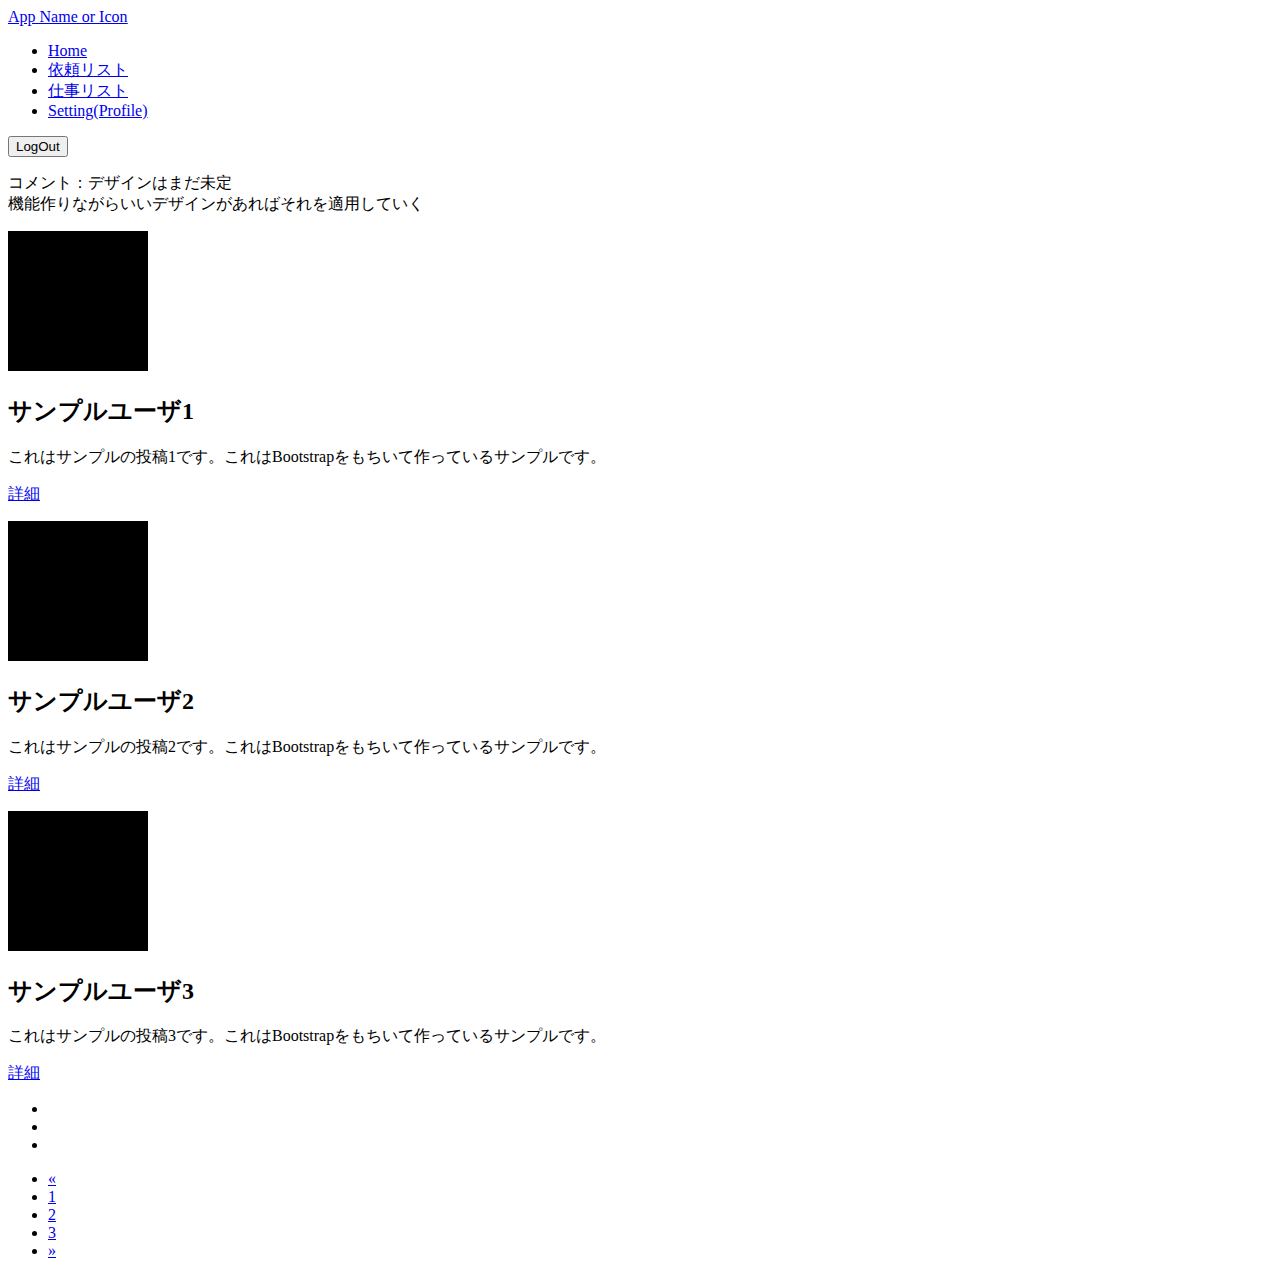
<file: work_list.html>
<!doctype html>
<html lang="en">
  <head>
    <meta charset="utf-8">
    <meta name="viewport" content="width=device-width, initial-scale=1">
    <title>Work List demo</title>
    <link href="https://cdn.jsdelivr.net/npm/bootstrap@5.3.0/dist/css/bootstrap.min.css" rel="stylesheet" integrity="sha384-9ndCyUaIbzAi2FUVXJi0CjmCapSmO7SnpJef0486qhLnuZ2cdeRhO02iuK6FUUVM" crossorigin="anonymous">
  </head>
  <body>
    <main>
        <header class="p-3 text-bg-dark">
            <div class="container">
                <div class="d-flex flex-wrap align-items-center justify-content-center justify-content-lg-start">
                <a href="./index_is_login.html" class="d-flex align-items-center mb-2 mb-lg-0 text-white text-decoration-none">
                    <span class="fs-4"><u>App Name or Icon</u></span>
                </a>

                <ul class="nav col-12 col-lg-auto me-lg-auto mb-2 justify-content-center mb-md-0">
                    <li><a href="./index_is_login.html" class="nav-link px-2 text-white">Home</a></li>
                    <li><a href="./request_list.html" class="nav-link px-2 text-white">依頼リスト</a></li>
                    <li><a href="./work_list.html" class="nav-link px-2 text-white">仕事リスト</a></li>
                    <li><a href="./setting.html" class="nav-link px-2 text-white">Setting(Profile)</a></li>
                </ul>

                <div class="text-end">
                    <a href="./index_is_login.html"><button type="button" class="btn btn-outline-light me-2">LogOut</button></a>
                </div>
            </div>
        </header>
        <div class="container mt-3 marketing">
            <p class="mb-5">
                コメント：デザインはまだ未定<br />
                機能作りながらいいデザインがあればそれを適用していく
            </p>
                <!-- Three columns of text below the carousel -->
                <div class="row">
                  <div class="col-lg-4">
                    <svg class="bd-placeholder-img rounded-circle" width="140" height="140" xmlns="http://www.w3.org/2000/svg" role="img" aria-label="Placeholder" preserveAspectRatio="xMidYMid slice" focusable="false"><title>Placeholder</title><rect width="100%" height="100%" fill="var(--bs-secondary-color)"></rect></svg>
                    <h2 class="fw-normal">サンプルユーザ1</h2>
                    <p>これはサンプルの投稿1です。これはBootstrapをもちいて作っているサンプルです。</p>
                    <p><a class="btn btn-secondary" href="./detail.html">詳細</a></p>
                  </div><!-- /.col-lg-4 -->
                  <div class="col-lg-4">
                    <svg class="bd-placeholder-img rounded-circle" width="140" height="140" xmlns="http://www.w3.org/2000/svg" role="img" aria-label="Placeholder" preserveAspectRatio="xMidYMid slice" focusable="false"><title>Placeholder</title><rect width="100%" height="100%" fill="var(--bs-secondary-color)"></rect></svg>
                    <h2 class="fw-normal">サンプルユーザ2</h2>
                    <p>これはサンプルの投稿2です。これはBootstrapをもちいて作っているサンプルです。</p>
                    <p><a class="btn btn-secondary" href="./detail.html">詳細</a></p>
                  </div><!-- /.col-lg-4 -->
                  <div class="col-lg-4">
                    <svg class="bd-placeholder-img rounded-circle" width="140" height="140" xmlns="http://www.w3.org/2000/svg" role="img" aria-label="Placeholder" preserveAspectRatio="xMidYMid slice" focusable="false"><title>Placeholder</title><rect width="100%" height="100%" fill="var(--bs-secondary-color)"></rect></svg>
                    <h2 class="fw-normal">サンプルユーザ3</h2>
                    <p>これはサンプルの投稿3です。これはBootstrapをもちいて作っているサンプルです。</p>
                    <p><a class="btn btn-secondary" href="./detail.html">詳細</a></p>
                  </div><!-- /.col-lg-4 -->
                </div><!-- /.row -->            
            </div>
            <div class="mt-3 d-flex justify-content-center">
                <ul>
                    <li></li>
                    <li></li>
                    <li></li>
                </ul>
            </div>
            <div class="d-flex justify-content-center mt-3">
            <nav aria-label="Page navigation example">
                <ul class="pagination">
                  <li class="page-item">
                    <a class="page-link" href="#" aria-label="Previous">
                      <span aria-hidden="true">&laquo;</span>
                    </a>
                  </li>
                  <li class="page-item"><a class="page-link" href="#">1</a></li>
                  <li class="page-item"><a class="page-link" href="#">2</a></li>
                  <li class="page-item"><a class="page-link" href="#">3</a></li>
                  <li class="page-item">
                    <a class="page-link" href="#" aria-label="Next">
                      <span aria-hidden="true">&raquo;</span>
                    </a>
                  </li>
                </ul>
              </nav>
            </div>
    </div>
    </main>
    <script src="https://cdn.jsdelivr.net/npm/@popperjs/core@2.11.8/dist/umd/popper.min.js" integrity="sha384-I7E8VVD/ismYTF4hNIPjVp/Zjvgyol6VFvRkX/vR+Vc4jQkC+hVqc2pM8ODewa9r" crossorigin="anonymous"></script>
    <script src="https://cdn.jsdelivr.net/npm/bootstrap@5.3.0/dist/js/bootstrap.min.js" integrity="sha384-fbbOQedDUMZZ5KreZpsbe1LCZPVmfTnH7ois6mU1QK+m14rQ1l2bGBq41eYeM/fS" crossorigin="anonymous"></script>  </body>
</html>
</file>
<file: css/account.css>
* {
    margin: 0;
    padding: 0
}

.card {
    width: 350px;
    background-color: #efefef;
    border: none;
    cursor: pointer;
    transition: all 0.5s;
}

/* .btn {
    height: 140px;
    width: 140px;
    border-radius: 50%
} */

.name {
    font-size: 22px;
    font-weight: bold
}

.idd {
    font-size: 14px;
    font-weight: 600
}

.idd1 {
    font-size: 12px
}

.number {
    font-size: 22px;
    font-weight: bold
}

.follow {
    font-size: 12px;
    font-weight: 500;
    color: #444444
}

.btn1 {
    height: 40px;
    width: 150px;
    border: none;
    background-color: #000;
    color: #aeaeae;
    font-size: 15px
}

.text span {
    font-size: 13px;
    color: #545454;
    font-weight: 500
}

.icons i {
    font-size: 19px
}

hr .new1 {
    border: 1px solid
}

.join {
    font-size: 14px;
    color: #a0a0a0;
    font-weight: bold
}

.date {
    background-color: #ccc
}
</file>
